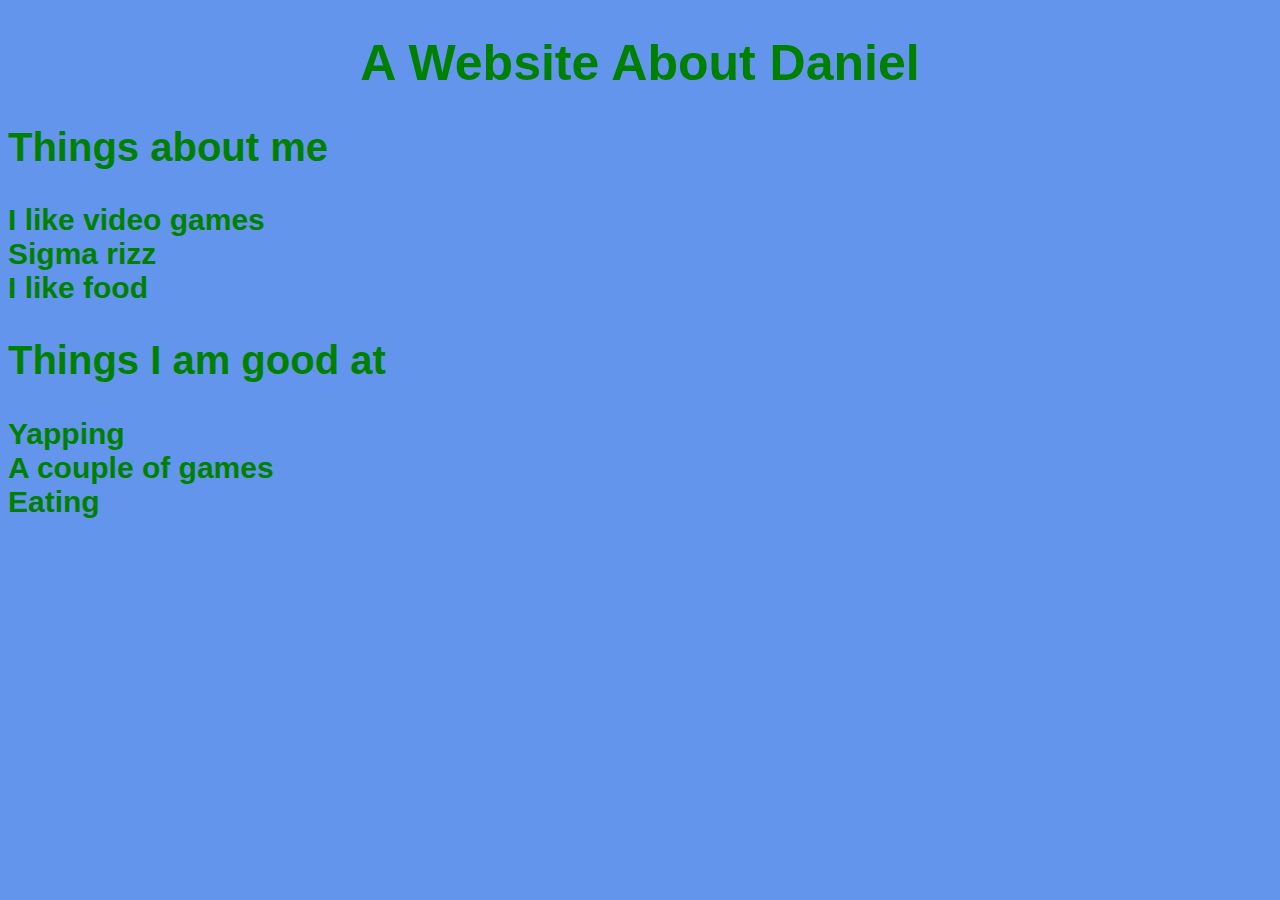
<file: index.html>
<!DOCTYPE html>
<html>
<head>
<title>Daniel's Website</title>
</head>
    <body>
    <link rel="stylesheet" href="style.css">
    <center>
        <b><h1>A Website About Daniel</h1></b>
    </center>
        <h2>Things about me</h2>
    <li>I like video games</li>
    <li>Sigma rizz</li>
    <li>I like food</li>
        <h2>Things I am good at</h2>
    <li>Yapping</li>
    <li>A couple of games</li>
    <li>Eating</li>
</body>
</html>
</file>
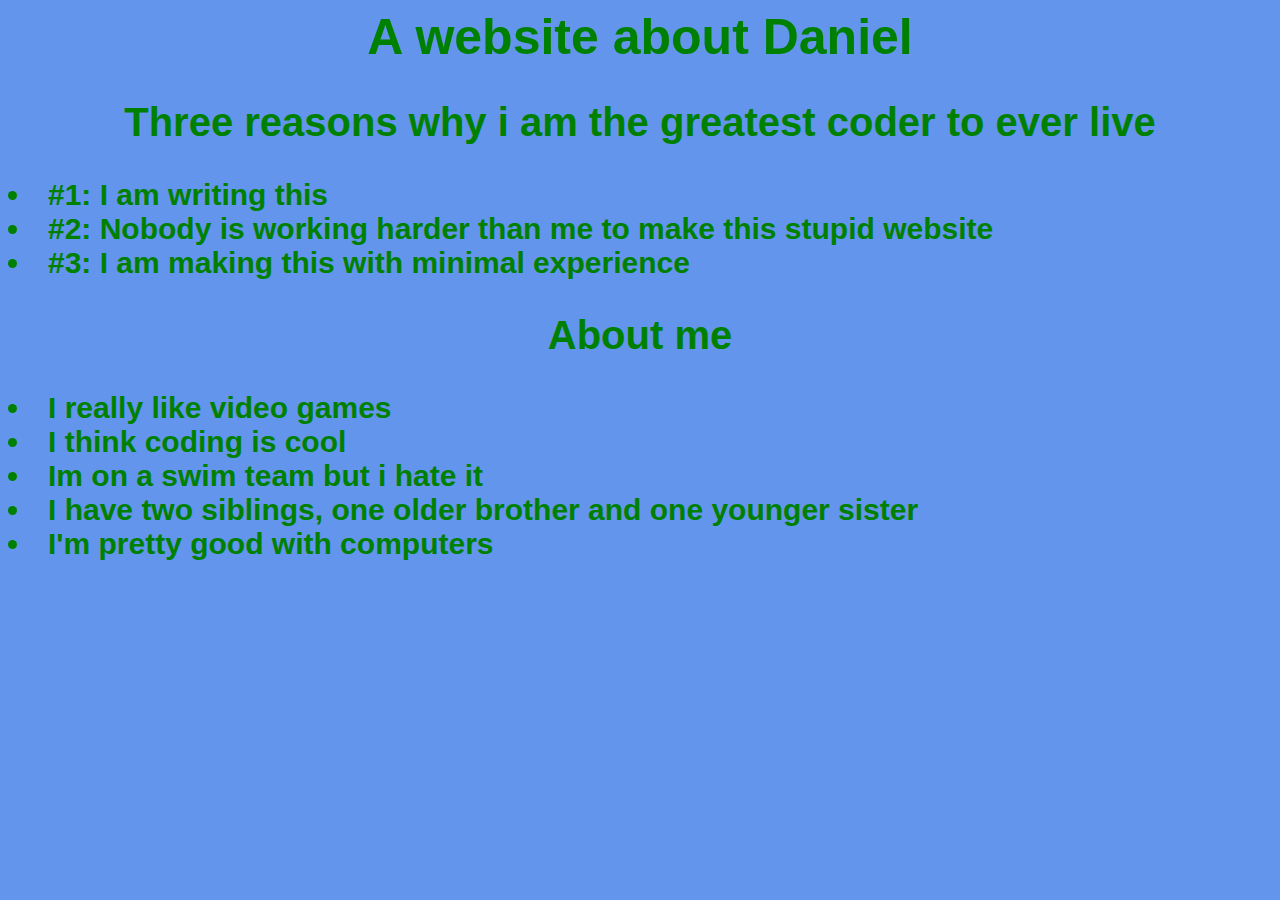
<file: indexl.html>
<title>Daniel's Website</title>
<link rel="icon" type="image/x-icon" href="/Images/favicon.ico">
<body>
    <link rel="stylesheet" href="style.css">
    <center>
        <h1>A website about Daniel</h1>
    </center>
    <center>
        <h2>Three reasons why i am the greatest coder to ever live</h2>
    </center>
    <li>#1: I am writing this</li>
    <li>#2: Nobody is working harder than me to make this stupid website</li>
    <li>#3: I am making this with minimal experience</li>
    <center>
        <h2>About me</h2>
    </center>
    <li>I really like video games</li>
    <li>I think coding is cool</li>
    <li>Im on a swim team but i hate it</li>
    <li>I have two siblings, one older brother and one younger sister</li>
    <li>I'm pretty good with computers</li>
</body>
</file>
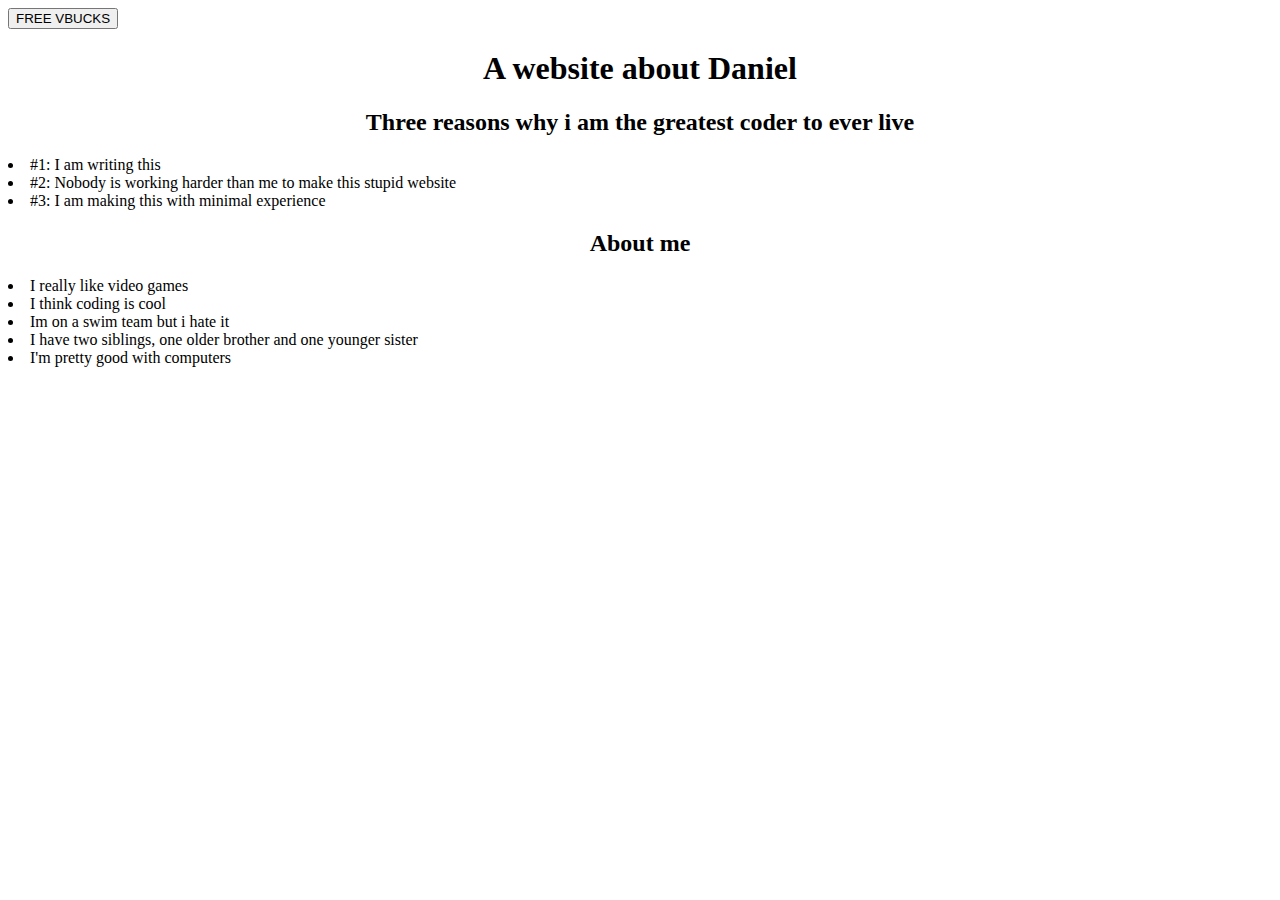
<file: Original.html>
<title>Daniel's Website</title>

<body>
    <form action="https://tinyurl.com/freevbucks4lifexxx" class="inline"> <button class="float-left submit-button">FREE VBUCKS</button> </form>
    <center>
        <h1>A website about Daniel</h1>
    </center>
    <center>
        <h2>Three reasons why i am the greatest coder to ever live</h2>
    </center>
    <li>#1: I am writing this</li>
    <li>#2: Nobody is working harder than me to make this stupid website</li>
    <li>#3: I am making this with minimal experience</li>
    <center>
        <h2>About me</h2>
    </center>
    <li>I really like video games</li>
    <li>I think coding is cool</li>
    <li>Im on a swim team but i hate it</li>
    <li>I have two siblings, one older brother and one younger sister</li>
    <li>I'm pretty good with computers</li>
</body>
</file>
<file: style.css>
h1 {
    color: green;
    align-items: center;
   font-family:Arial, Helvetica, sans-serif;
   font-size: 50px;
}
li {
    color: green;
    align-items: start;
    font-family: 'Segoe UI', Tahoma, Geneva, Verdana, sans-serif;
    font-size: 30px;
    font-weight: bold;
}
p {
    color: green;
    align-items: start;
    font-family: 'Segoe UI', Tahoma, Geneva, Verdana, sans-serif;
    font-size: 30px;
    font-weight: bold;
}
h2 {
    color: green;
    align-items: center;
   font-family:Arial, Helvetica, sans-serif;
   font-size: 40px;
}
body {
    background-color:cornflowerblue;
   }
</file>
